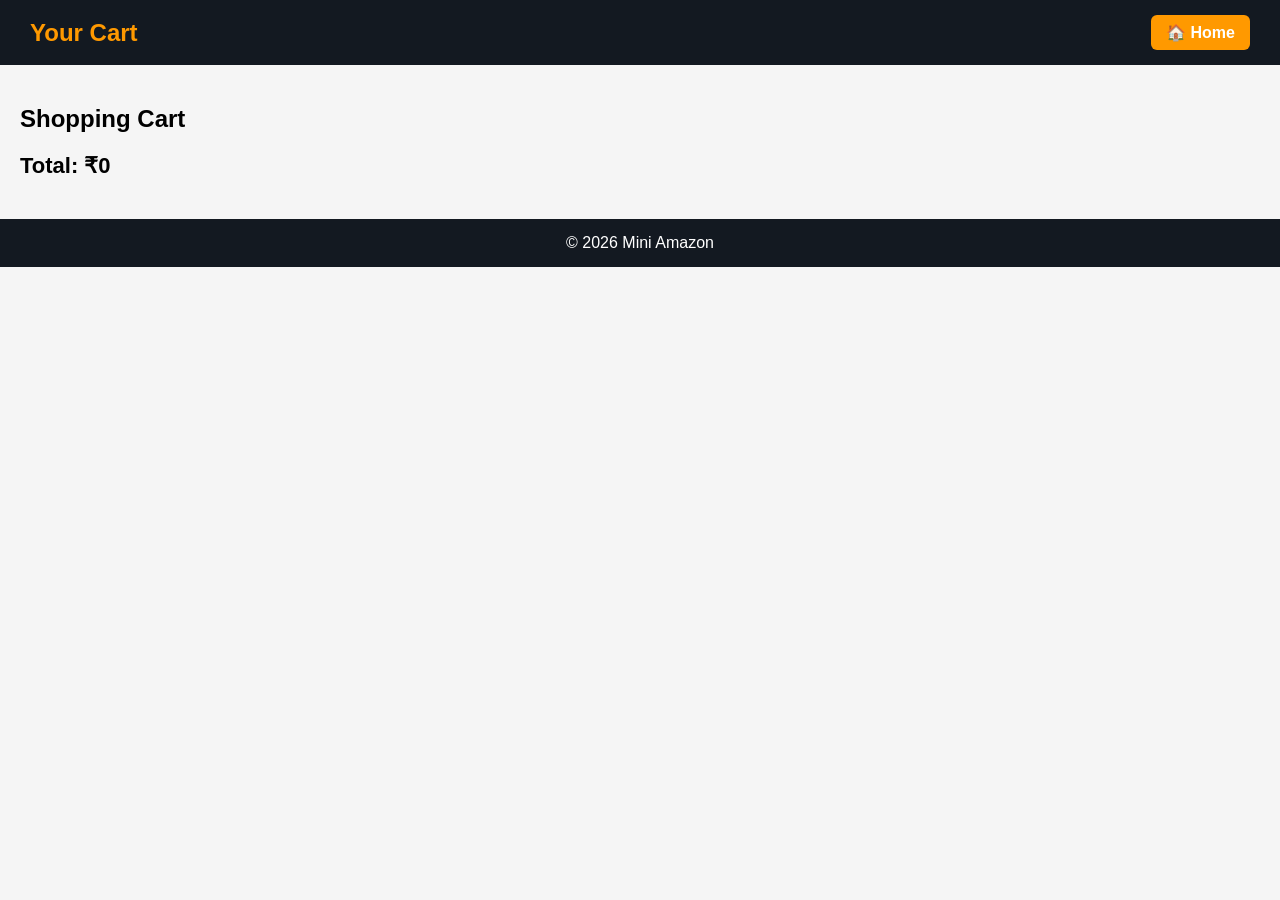
<file: cart.html>
<!DOCTYPE html>
<html lang="en">
<head>
<meta charset="UTF-8">
<meta name="viewport" content="width=device-width, initial-scale=1.0">
<title>Cart</title>
<link rel="stylesheet" href="styles.css">
</head>

<body>

<header>
    <div class="logo">Your Cart</div>
    <a href="index.html" class="nav-btn">🏠 Home</a>
</header>

<section class="cart-container">
    <h2 class="section-title">Shopping Cart</h2>
    <div id="cartItems"></div>
    <div id="cartTotal"></div>
</section>

<footer>© 2026 Mini Amazon</footer>

<script src="cart.js"></script>

</body>
</html>
</file>
<file: styles.css>
*{
    margin:0;
    padding:0;
    box-sizing:border-box;
    font-family:Arial;
}

body{
    background:#f5f5f5;
}

/* HEADER */
header{
    background:#131921;
    color:white;
    padding:15px 30px;
    display:flex;
    justify-content:space-between;
    align-items:center;
    flex-wrap:wrap;
}

.logo{
    font-size:24px;
    font-weight:bold;
    color:#ff9900;
}

.nav-controls{
    display:flex;
    gap:10px;
    align-items:center;
    flex-wrap:wrap;
}

input,select{
    padding:8px;
    border-radius:5px;
    border:none;
}

.nav-btn{
    background:#ff9900;
    color:white;
    padding:8px 15px;
    border-radius:6px;
    text-decoration:none;
    font-weight:bold;
}

.nav-btn:hover{
    background:#e68a00;
}

/* HERO */
.hero{
    background:linear-gradient(to right,#232f3e,#37475a);
    color:white;
    text-align:center;
    padding:50px 20px;
}

/* PRODUCTS */
.products-section{
    padding:20px;
}

.section-title{
    margin:20px 0;
}

#productList{
    display:grid;
    grid-template-columns:repeat(auto-fit,minmax(220px,1fr));
    gap:20px;
}

.card{
    background:white;
    border-radius:10px;
    overflow:hidden;
    box-shadow:0 3px 10px rgba(0,0,0,0.1);
    cursor:pointer;
    transition:0.3s;
}

.card:hover{
    transform:scale(1.05);
}

.card img{
    width:100%;
    height:200px;
    object-fit:cover;
}

.card-body{
    padding:10px;
}

/* MODAL FIX (FULL SCREEN) */
.modal{
    display:none;
    position:fixed;
    top:0;
    left:0;
    width:100%;
    height:100%;
    background:rgba(0,0,0,0.8);
    justify-content:center;
    align-items:center;
    z-index:999;
}

.modal-box{
    background:white;
    width:90%;
    max-width:600px;
    border-radius:10px;
    overflow:hidden;
}

.modal-box img{
    width:100%;
    height:300px;
    object-fit:cover;
}

.modal-content{
    padding:15px;
}

#close{
    position:absolute;
    top:20px;
    right:30px;
    font-size:30px;
    color:white;
    cursor:pointer;
}

button{
    background:#ff9900;
    color:white;
    border:none;
    padding:10px;
    width:100%;
    border-radius:5px;
    margin-top:10px;
    cursor:pointer;
}

/* CART */
.cart-container{
    padding:20px;
}

.cart-item{
    background:white;
    display:flex;
    gap:15px;
    margin-bottom:15px;
    padding:10px;
    border-radius:10px;
    align-items:center;
}

.cart-item img{
    width:100px;
    height:100px;
    object-fit:cover;
}

.qty-btn{
    padding:5px 10px;
    margin:3px;
}

.remove-btn{
    background:red;
    color:white;
    border:none;
    padding:5px 10px;
    border-radius:5px;
}

#cartTotal{
    font-size:22px;
    font-weight:bold;
    margin-top:20px;
}

/* FOOTER */
footer{
    text-align:center;
    padding:15px;
    background:#131921;
    color:white;
    margin-top:20px;
}
</file>
